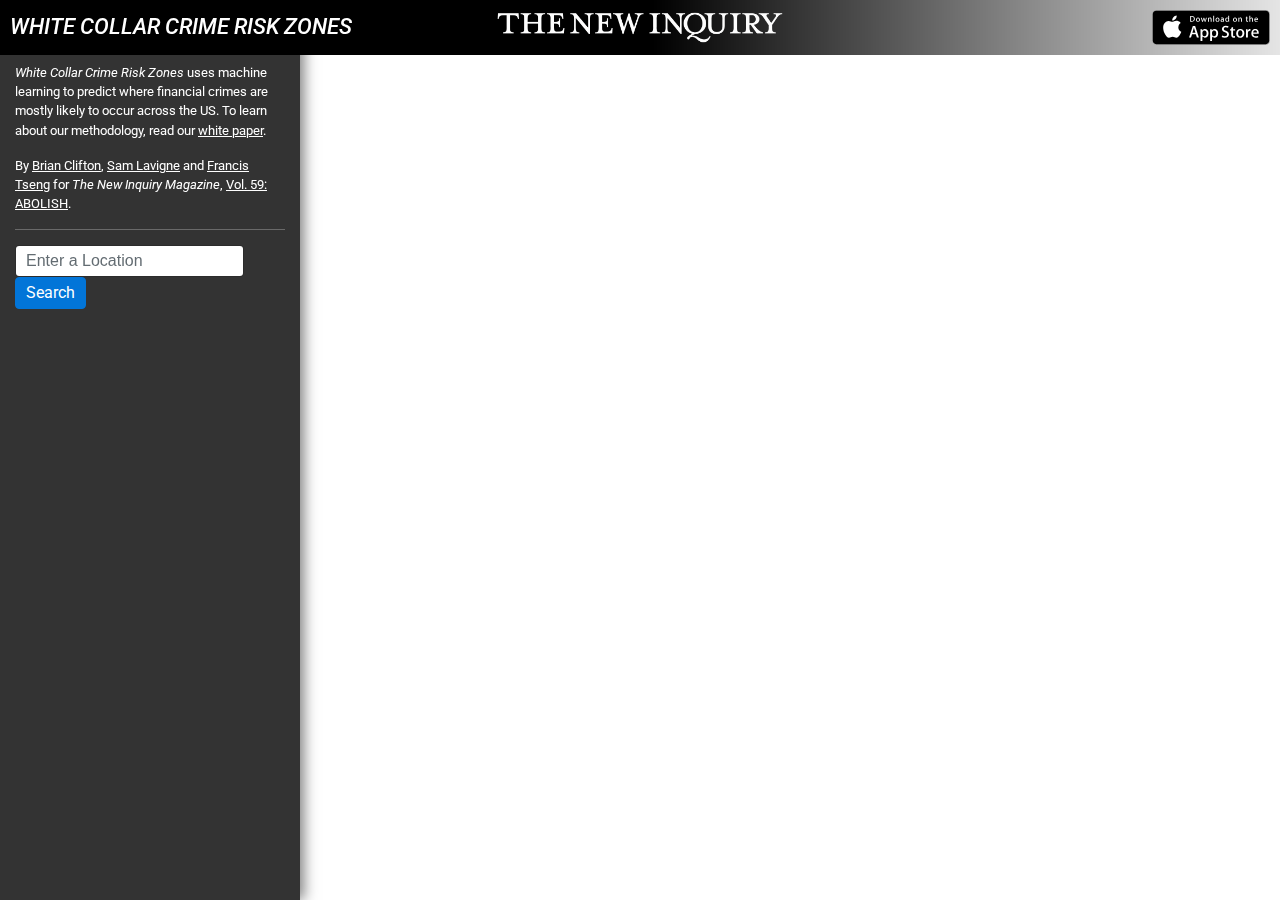
<file: templates/index.html>
<html>

<head>

  <meta property="og:type" content="website" />
  <meta property="og:url" content="https://whitecollar.thenewinquiry.com" />
  <meta property="og:title" content="White Collar Crime Risk Zones" />
  <meta property="og:description" content="A machine learning system that predicts where white collar crimes will occur throughout the US." />
  <meta property="og:image" content="https://whitecollar.thenewinquiry.com/static/share.jpg?v=2" />

  <meta name="twitter:card" content="summary_large_image">
  <meta name="twitter:domain" value="whitecollar.thenewinquiry.com/" />
  <meta name="twitter:title" value="White Collar Crime Risk Zones" />
  <meta name="twitter:description" value="A machine learning system that predicts where white collar crimes will occur throughout the US." />
  <meta name="twitter:image" content="https://whitecollar.thenewinquiry.com/static/share.jpg?v=2" />
  <meta name="twitter:url" value="https://whitecollar.thenewinquiry.com" />

  <title>White Collar Crime Risk Zones</title>

  <link rel="icon" href="/static/img/favicon.png?v=1.0">
  <link href="https://fonts.googleapis.com/css?family=Roboto:400,400i,700,700i" rel="stylesheet">
  <link rel="stylesheet" href="/static/css/bootstrap.min.css">
  <link rel="stylesheet" href="/static/css/style.css?v=3">
</head>

<body>


  <div id="container">
    <header>
      <div class="header-item"><h1>White Collar Crime Risk Zones</h1></div>
      <div class="header-item"><a target="_blank" href="http://thenewinquiry.com"><img id="logo" src="/static/img/tni.png" alt="The New Inquiry"></a></div>
      <div class="header-item"><a target="_blank" href="https://itunes.apple.com/app/id1215386776"><img src="/static/img/appstore.svg"></a></div>
      <!-- <h1>WHITE COLLAR CRIME RISK ZONES</h1> -->
      <!-- <nav class="top&#45;nav"> -->
      <!--   <a href="https://itunes.apple.com/app/id1215386776">iPhone app</a> -->
      <!--   <span>By <a href="http://brianclifton.io/">Brian Clifton</a>, <a href="http://lav.io">Sam Lavigne</a> and <a href="http://frnsys.com/">Francis Tseng</a> for <a href="http://thenewinquiry.com"><em>The New Inquiry</em></a></span> -->
      <!-- </nav> -->

    </header>
    <div id="infopanel">
      <div class="inner">

        <p class="infotext">
        <!-- <em>White Collar Crime Risk Zones is a predictive policing system that uses machine learning to predict where financial crime is most likely to occur.</em> -->
          <em>White Collar Crime Risk Zones</em> uses machine learning to predict where financial crimes are mostly likely to occur across the US. To learn about our methodology, read our <a target="_blank" href="/static/whitepaper.pdf">white paper</a>.
        </p>
        <p class="infotext">
          By <a target="_blank" href="https://twitter.com/BrianClifton_">Brian Clifton</a>, <a target="_blank" href="http://lav.io">Sam Lavigne</a> and <a target="_blank" href="http://frnsys.com/">Francis Tseng</a> for <i>The New Inquiry Magazine</i>,
          <a target="_blank" href="http://thenewinquiry.com/magazines/abolish/">Vol. 59: ABOLISH</a>.
        </p>

        <div class="section">
          <form class="form form-inline" id="locate" style="margin-bottom:0;">
            <input type="text" class="form-control" id="address" style="padding: 5px 10px;margin-right:10px;" placeholder="Enter a Location">
            <button type="submit" value="Search" class="btn btn-primary" style="padding: 5px 10px" >Search</button>
          </form>
        </div>

        <div id="description">
          <div class="content"></div>
          <a href="#" id="close-button" class="btn btn-success" style="width:100%;margin-top:10px">Close</a>
        </div>

        <div id="details">
          <div class="section" id="faces">
            <h2>Most Likely Suspect</h2>
            <div id="face_comp"></div>
          </div>

          <div class="section" id="geohash_data">
            <h2>Top Risk Likelihoods</h2>
            <div id="crime_threat_data"></div>
          </div>

          <div class="section" id="severity">
            <h2>Approx. Crime Severity (in USD)</h2>
            <div id="crime_severity_data"></div>
          </div>

          <div class="section" id="suspects">
            <h2>Nearby Financial Firms</h2>
            <ul id="suspect_data"></ul>
          </div>
        </div>

      </div>
    </div>
    <div id="map"></div>
  </div>

  <div id="mobile-overlay">
    <div>
      <h1>Thank you for visiting <i>White Collar Crime Risk Zones</i>.</h1>
      <p>Unfortunately, this site isn't optimized for phones.<p>
      <p><a href="https://itunes.apple.com/app/id1215386776">Download our iPhone app</a></p>
      <a href="https://itunes.apple.com/app/id1215386776"><img src="/static/img/appstore.svg"></a>
      <p>or <a href="#" onclick="$('#mobile-overlay').hide()">continue to the site anyway</a>.</p>
    </div>
  </div>


  <script src="https://d3js.org/d3.v4.min.js"></script>
  <script src="https://ajax.googleapis.com/ajax/libs/jquery/1.9.1/jquery.min.js"></script>
  <script src="https://maps.google.com/maps/api/js?libraries=visualization&key=AIzaSyARe3t5FhRqYgOw73KJofuBaD_4TciLrc8"></script>
  <script src="/static/js/latlon-geohash.js"></script>
  <script src="/static/js/gmaps.js"></script>
  <script src="/static/js/app.js?v=2"></script>

  <script>
    (function(i,s,o,g,r,a,m){i['GoogleAnalyticsObject']=r;i[r]=i[r]||function(){
    (i[r].q=i[r].q||[]).push(arguments)},i[r].l=1*new Date();a=s.createElement(o),
    m=s.getElementsByTagName(o)[0];a.async=1;a.src=g;m.parentNode.insertBefore(a,m)
    })(window,document,'script','https://www.google-analytics.com/analytics.js','ga');

    ga('create', 'UA-97642305-1', 'auto');
    ga('send', 'pageview');

  </script>
</body>

</html>
</file>
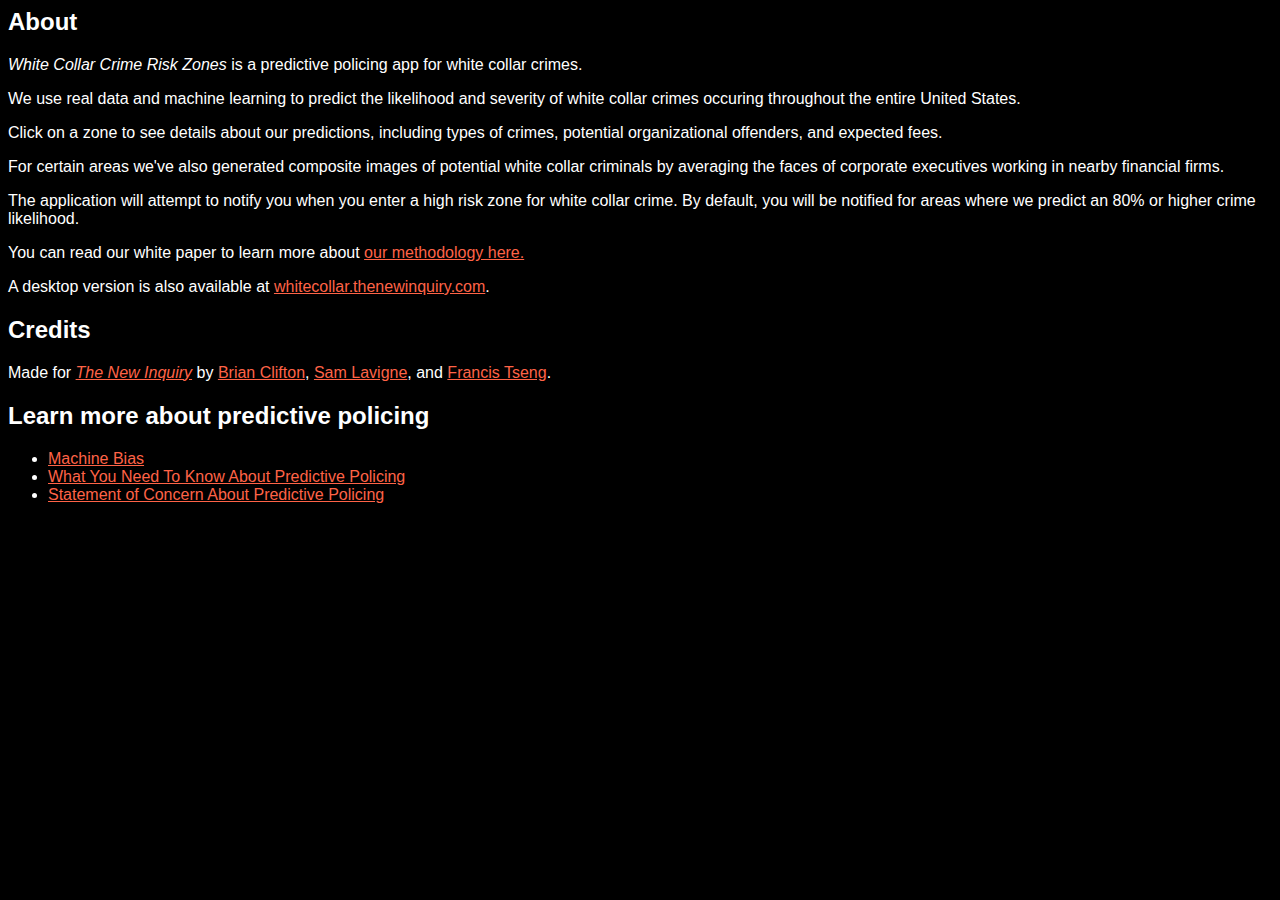
<file: templates/about_mobile.html>
<html>

<head>
  <meta name="viewport" content="width=device-width, initial-scale=1, maximum-scale=1, user-scalable=0" />
  <title>About</title>
  <style>
    body {
      font: 16px sans-serif;
      color: white;
      background-color: black;
    }
    a {
      color: tomato;
    }
  </style>
</head>

<body>
  <h2>About</h2>
  <p><em>White Collar Crime Risk Zones</em> is a predictive policing app for white collar crimes.</p>
  <p>We use real data and machine learning to predict the likelihood and severity of white collar crimes occuring throughout the entire United States.</p>
  <p>Click on a zone to see details about our predictions, including types of crimes, potential organizational offenders, and expected fees.</p>
  <p>For certain areas we've also generated composite images of potential white collar criminals by averaging the faces of corporate executives working in nearby financial firms.</p>
  <p>The application will attempt to notify you when you enter a high risk zone for white collar crime. By default, you will be notified for areas where we predict an 80% or higher crime likelihood.</p>
  <p>You can read our white paper to learn more about <a href="https://whitecollar.thenewinquiry.com/static/whitepaper.pdf">our methodology here.</a></p>
  <p>A desktop version is also available at <a href="https://whitecollar.thenewinquiry.com/">whitecollar.thenewinquiry.com</a>.</p>

  <h2>Credits</h2>
  <p>Made for <em><a href="http://thenewinquiry.com">The New Inquiry</a></em> by <a href="http://brianclifton.io">Brian Clifton</a>, <a href="http://lav.io">Sam Lavigne</a>, and <a href="http://frnsys.com/">Francis Tseng</a>.</p>

  <h2>Learn more about predictive policing</h2>
  <ul>
    <li><a href="https://www.propublica.org/article/machine-bias-risk-assessments-in-criminal-sentencing">Machine Bias</a></li>
    <li><a href="https://www.themarshallproject.org/2016/02/21/what-you-need-to-know-about-predictive-policing#.9LvlHG9QA">What You Need To Know About Predictive Policing</a></li>
    <li><a href="https://www.aclu.org/other/statement-concern-about-predictive-policing-aclu-and-16-civil-rights-privacy-racial-justice">Statement of Concern About Predictive Policing</a></li>
  </ul>

</body>

</html>
</file>
<file: static/css/style.css>
html {
  height: 100%;
}

body {
  margin: 0;
  padding: 0;
  font-family: 'Roboto', sans-serif !important;
  height: 100%;
}

#map {
  width: 100% !important;
  height: 100% !important;
  position: absolute;
  z-index: 0;
  top: 0;
  left: 0;
  bottom: 0;
  right: 0;
}

header {
  z-index: 10;
  position: absolute;
  left: 0;
  right: 0;
  /*background-color: black;*/
  background: rgba(0,0,0,1);
  background: -moz-linear-gradient(left, rgba(0,0,0,1) 0%, rgba(0,0,0,1) 51%, rgba(0,0,0,0.1) 100%);
  background: -webkit-gradient(left top, right top, color-stop(0%, rgba(0,0,0,1)), color-stop(51%, rgba(0,0,0,1)), color-stop(100%, rgba(0,0,0,0.1)));
  background: -webkit-linear-gradient(left, rgba(0,0,0,1) 0%, rgba(0,0,0,1) 51%, rgba(0,0,0,0.1) 100%);
  background: -o-linear-gradient(left, rgba(0,0,0,1) 0%, rgba(0,0,0,1) 51%, rgba(0,0,0,0.1) 100%);
  background: -ms-linear-gradient(left, rgba(0,0,0,1) 0%, rgba(0,0,0,1) 51%, rgba(0,0,0,0.1) 100%);
  background: linear-gradient(to right, rgba(0,0,0,1) 0%, rgba(0,0,0,1) 51%, rgba(0,0,0,0.1) 100%);
  filter: progid:DXImageTransform.Microsoft.gradient( startColorstr='#000000', endColorstr='#000000', GradientType=1 );


  color: #fff;
  padding: 10px;
  display: flex;
  display: -webkit-flex;
  align-items: center;
}

header h1, header h2 {
  margin: 0;
  text-transform: uppercase;
}

header h1 {
  display: inline;
  font-style: italic;
}

.header-item {
  flex: 1;
  display: flex;
  justify-content: center;
  align-items: center;
}
.header-item:first-child > h1 { margin-right: auto; }
.header-item:last-child > a { margin-left: auto; }

/* header h1 { */
/*   float: left; */
/*   font-style: italic; */
/* } */

header img {
  height: 35px;
}

nav {
  float: right;
  margin-right: 10px;
}

nav a {
  color: #fff;
  text-shadow: 0px 0px 5px #000;
  text-decoration: underline;
}

nav span {
  margin-left: 20px;
}

nav a:hover {
  color: #fff;
  text-shadow: 0px 0px 5px #666;
  /* text-decoration: underline; */
}

h1 {
  font-size: 22px;
}

h2 {
  font-size: 18px;
}

header form {
  position: absolute;
  right: 10px;
  top: 20px;
}


i.demo-icon {
    font-size: 24px;
}

.nav-item p {
    font-size: 0.75rem;
    display: inline;
    margin-right: 10px;
}

.col-sm-2.nav-item {
    border-left: 1px solid dimgray;
    padding-top: 7px;
    color: gray;
    cursor: pointer;
}

.section {
    border-top: 1px solid dimgray;
    padding: 15px 0;
}

#crime_threat_data {
    padding: 10px;
    background-color: black;
    border-radius: 5px;
    font-size: 12px;
}

#container {
  height: 100%;
}

.horizontal_bar {
  height: 15px;
}

#infopanel {
  color: white;
  height: 100%;
  background-color: rgba(0,0,0,0.8);
  width: 300px;
  z-index: 9;
  position: fixed;
  -webkit-box-shadow: 4px 0px 13px 0px rgba(0,0,0,0.5);
  -moz-box-shadow: 4px 0px 13px 0px rgba(0,0,0,0.5);
  box-shadow: 4px 0px 13px 0px rgba(0,0,0,0.5);
  overflow: auto;
}

#infopanel .inner {
    padding: 63px 15px 15px;
}

label {
    color: white;
}

hr {
    border-top: 1px solid white;
}

h4 {
    font-size: 1rem;
}


button.btn.btn-primary {
    font-family: 'Roboto', sans-serif;
}

.navbar-light .navbar-brand, .navbar-light .navbar-toggler {
    color: white;
    font-weight: bold;
  font-style: italic;
  font-size: 24px;
  padding-left: 5px;
}
.navbar-light .navbar-brand:focus, .navbar-light .navbar-brand:hover, .navbar-light .navbar-toggler:focus, .navbar-light .navbar-toggler:hover {
  color: white;
}

nav.navbar {
    padding: 0;
}

@keyframes pulsate {
  from {
    transform: scale(0.25);
    opacity: 1.0;
  }
  95% {
    transform: scale(1.3);
    opacity: 0;
  }
  to {
    transform: scale(0.3);
    opacity: 0;
  }
}

@-moz-keyframes pulsate {
  from {
    -moz-transform: scale(0.25);
    opacity: 1.0;
  }
  95% {
    -moz-transform: scale(1.3);
    opacity: 0;
  }
  to {
    -moz-transform: scale(0.3);
    opacity: 0;
  }
}
@-webkit-keyframes pulsate {
  from {
    -webkit-transform: scale(0.25);
    opacity: 1.0;
  }
  95% {
    -webkit-transform: scale(1.3);
    opacity: 0;
  }
  to {
    -webkit-transform: scale(0.3);
    opacity: 0;
  }
}

.likelihood_text {
  font: 12px 'Roboto', sans-serif;
}


.pulse {
  pointer-events: none;
  -moz-animation: pulsate 1.5s ease-in-out infinite;
  -webkit-animation: pulsate 1.5s ease-in-out infinite;
  border:1pt solid #fff;
  /* make a circle */
  -moz-border-radius:50px;
  -webkit-border-radius:50px;
  border-radius:50px;
  /* multiply the shadows, inside and outside the circle */
  -moz-box-shadow:inset 0 0 5px #06f, inset 0 0 5px #06f, inset 0 0 5px #06f, 0 0 5px #06f, 0 0 5px #06f, 0 0 5px #06f;
  -webkit-box-shadow:inset 0 0 5px #06f, inset 0 0 5px #06f, inset 0 0 5px #06f, 0 0 5px #06f, 0 0 5px #06f, 0 0 5px #06f;
  box-shadow:inset 0 0 5px #06f, inset 0 0 5px #06f, inset 0 0 5px #06f, 0 0 5px #06f, 0 0 5px #06f, 0 0 5px #06f;
  /* set the ring's new dimension and re-center it */
  height:50px!important;
  margin: -25px 0 0 -25px;
  width:50px!important;

}
.dot {
  width: 10px;
  height: 10px;
  background: #ff005c;
  border-radius: 50%;
  position:absolute;
  z-index:1;
}

@keyframes pulse {
  0% {
      width: 5px;
      height: 5px;
      margin-top: -4.5px;
      margin-left: -4.5px;
  }
  100% {
      margin-top:-14.5px;
      margin-left: -14.5px;
      width: 25px;
      height: 25px;
  }
}
@-webkit-keyframes pulse {
    0% {
        width: 5px;
        height: 5px;
        margin-top: -4.5px;
        margin-left: -4.5px;
    }
    100% {
        margin-top:-14.5px;
        margin-left: -14.5px;
        width: 25px;
        height: 25px;
    }
}
@-moz-keyframes pulse {
    0% {
        width: 5px;
        height: 5px;
        margin-top: -4.5px;
        margin-left: -4.5px;
    }
    100% {
        margin-top:-14.5px;
        margin-left: -14.5px;
        width: 25px;
        height: 25px;
    }
}
@-ms-keyframes pulse {
    0% {
        width: 5px;
        height: 5px;
        margin-top: -4.5px;
        margin-left: -4.5px;
    }
    100% {
        margin-top:-14.5px;
        margin-left: -14.5px;
        width: 25px;
        height: 25px;
    }
}
@-o-keyframes pulse {
    0% {
        width: 5px;
        height: 5px;
        margin-top: -4.5px;
        margin-left: -4.5px;
    }
    100% {
        margin-top:-14.5px;
        margin-left: -14.5px;
        width: 25px;
        height: 25px;
    }
}

#crime_severity_data {
  background-color: black;
  border-radius: 5px;
  height: 250px;
}
.axis--x path {
  display: none;
}

path.domain {
    stroke: white;
}
.tick line {
    stroke: white;
}
.tick text {
    fill: white;
    font-family: 'Roboto', sans-serif;;
}
rect.bar {
    /*fill: white;*/
}

.grid line {
  stroke: #0f0f0f;
  stroke-dasharray: 2,3;
}

.grid path {
  stroke-width: 0;
}

#suspect_data {
  background-color: black;
  font-size: 12px;
  /* list-style: none; */
  margin: 0px;
  padding: 10px;
}

#suspect_data li {
  margin: 0;
  padding: 0;
  margin-left: 15px;
}

#suspect_data a {
  color: #fff;
}

#details {
  display: none;
}

#face_comp {
  overflow: hidden;
}

#face_comp img, #face_comp video {
  width: 110%;
  margin-left: -5%;
  margin-top: -15%;
  margin-bottom: -15%;
  cursor: pointer;
}

.def {
  cursor: pointer;
  background-color: #666;
  color: #ccc;
  margin-left: 5px;
  border-radius: 1em;
  width: 1em;
  height: 1em;
  text-align: center;
  display: inline-block;
  opacity: .8;
}

.def:hover {
  opacity: 1;
}

#description {
  padding: 10px;
  display: none;
}

.infotext {
  font-size: .8em;
}

.infotext a {
  color: #fff;
  text-decoration: underline;
}

#mobile-overlay {
  position: fixed;
  z-index: 9999999;
  left: 0;
  top: 0;
  bottom: 0;
  right: 0;
  background-color: #000;
  color: #fff;
  padding: 90px;
  font-size: 50px;
  display: -webkit-flex;
  display: flex;
  -webkit-align-items: center;
  align-items: center;
  display: none;
}

#mobile-overlay h1 {
  text-transform: uppercase;
  font-size: 1.5em;
}

#mobile-overlay p {
  margin: 1em 0;
}

#mobile-overlay img {
  width: 100%;
}

#mobile-overlay a {
  color: #fff;
  text-decoration: underline;
}
</file>
